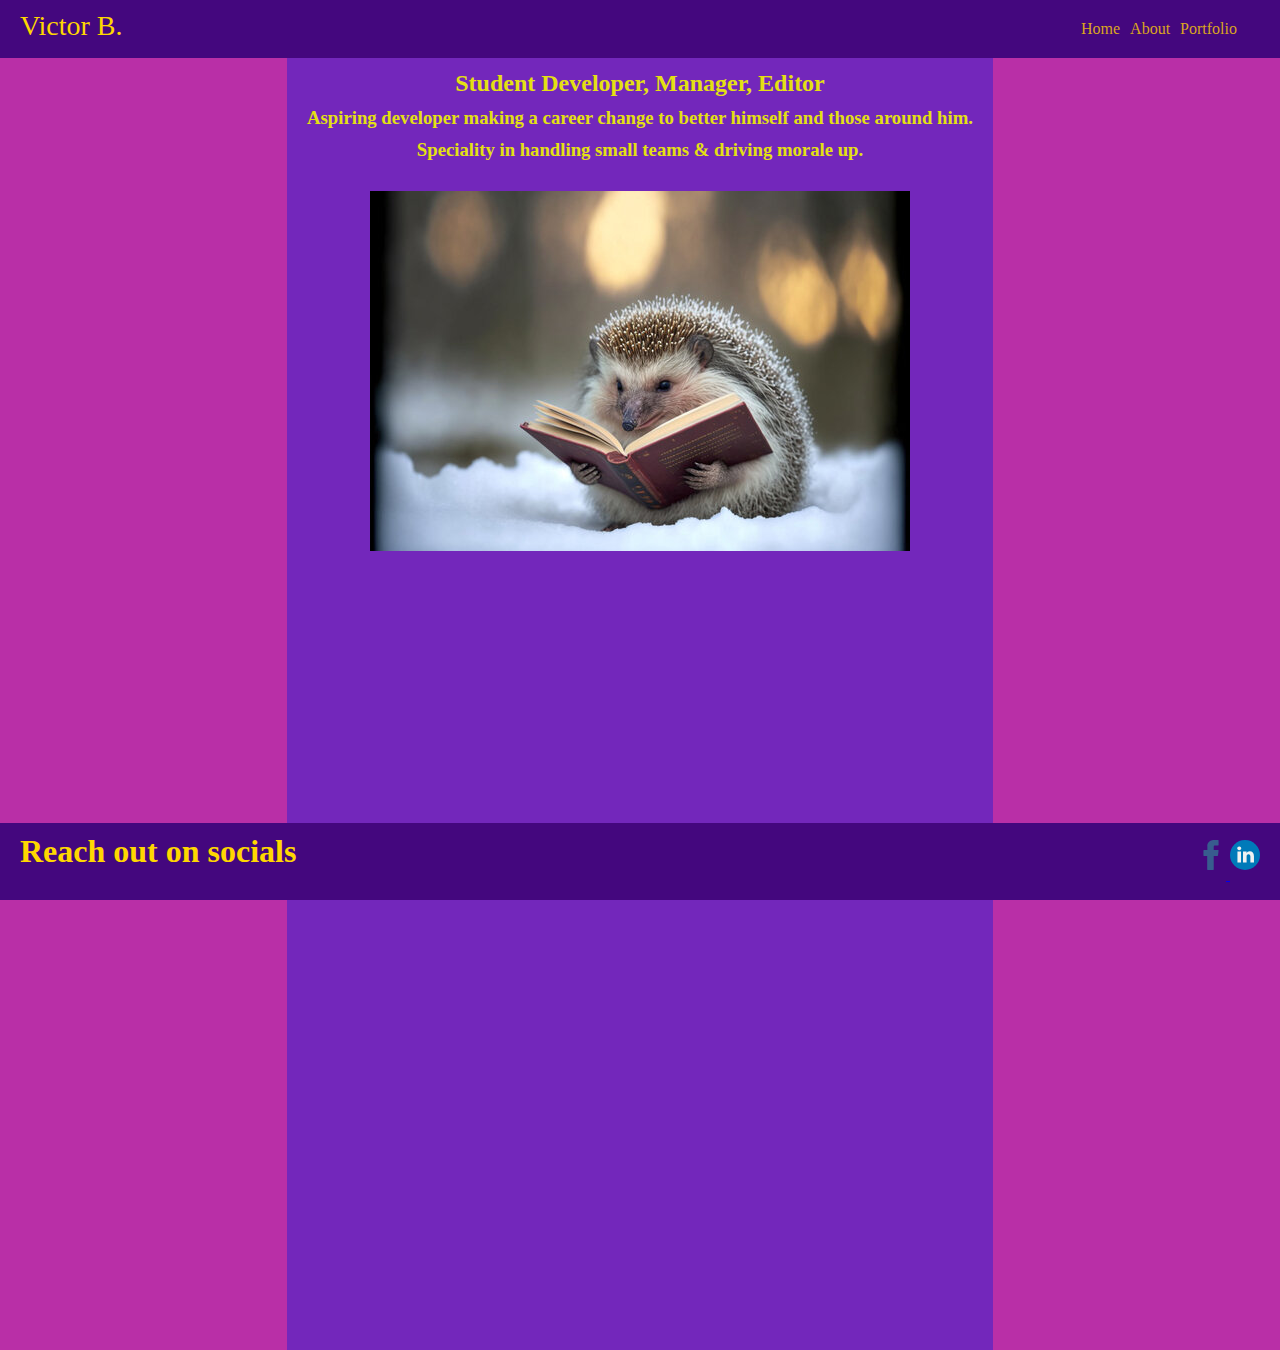
<file: index.html>
<html>

  <head>

    <title> Victor's Career Sim Website </title>
    
    <link rel="stylesheet" href="style.css"> 
  </head>

  <body>

    <header>
        <section class="logo">Victor B.</section>

        <nav>
        <section class="links">
          <a href="./index.html">Home</a>
          <a href="./about.html">About</a>
          <a href="./portfolio.html">Portfolio</a>
        </section>
        </nav>
        
    </header>


    <main>
      
    <h2>Student Developer, Manager, Editor</h2>

    <h3> Aspiring developer making a career change to better himself and those around him. </h3>
    <h3> Speciality in handling small teams & driving morale up.</h3>
    
    <section>
    <img class="profile" src="./hedgehog-reading-book.jpg" alt="A hedgehog instead of actual profile picture">
    </section>

    </main>


    <footer>

      <section>
      <h1>Reach out on socials</h1>
      </section>

      <section class="links">
      <a href="www.facebook.com" target="_blank">
        <img src="./facebook.svg" alt="facebook">
      </a>

      <a href="www.linkedin.com" target="_blank">
        <img src="./linkedin.svg" alt="linkedin">
      </a>
    </section>

    </footer>

  </body>

</html>
</file>
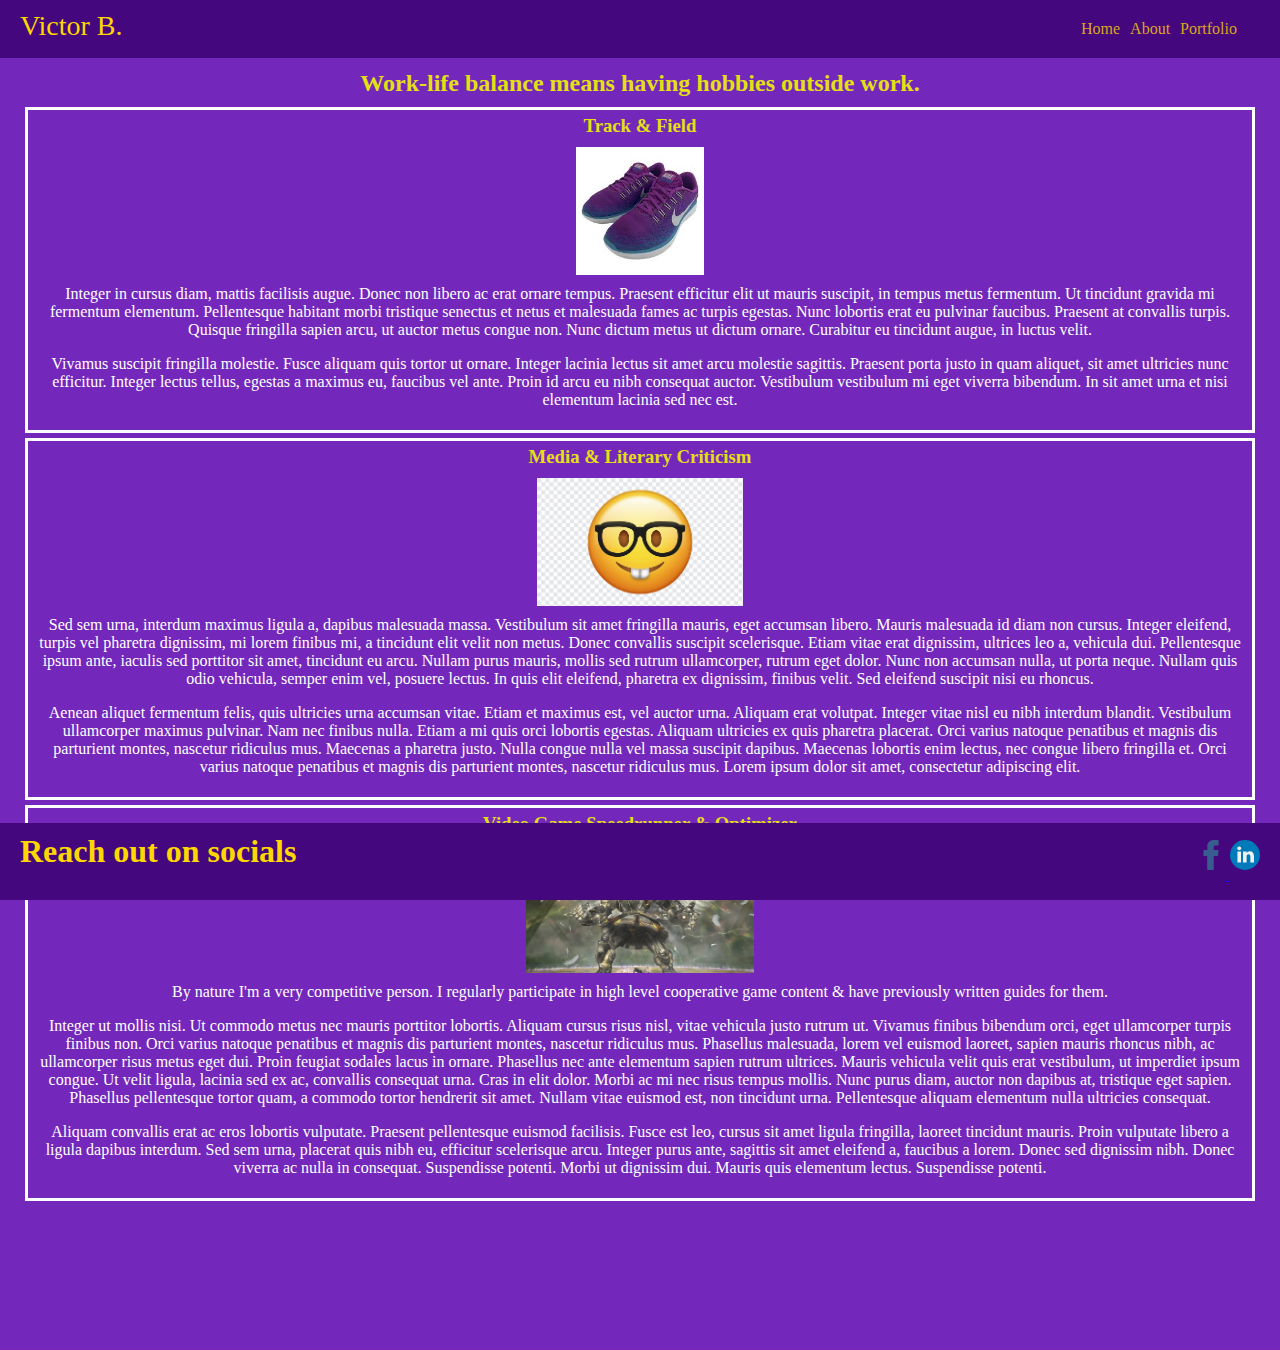
<file: about.html>
<html>

  <head>

    <title> Victor's ABOUT </title>

    <link rel="stylesheet" href="style.css"> 
  </head>

  <body>

    <header>
      <section class="logo">Victor B.</section>

      <nav>
      <section class="links">
        <a href="./index.html">Home</a>
        <a href="./about.html">About</a>
        <a href="./portfolio.html">Portfolio</a>
      </section>
      </nav>
      
  </header>


    <main>

    <section>
      <h2> Work-life balance means having hobbies outside work.</h2>
    </section>

    <section class="About">
      <h3>Track & Field</h3>
      <img class="left" src="./purple nikes.jpg" alt="Purple Running Shoes">
      <p>Integer in cursus diam, mattis facilisis augue. Donec non libero ac erat ornare tempus. Praesent efficitur elit ut mauris suscipit, in tempus metus fermentum. Ut tincidunt gravida mi fermentum elementum. Pellentesque habitant morbi tristique senectus et netus et malesuada fames ac turpis egestas. Nunc lobortis erat eu pulvinar faucibus. Praesent at convallis turpis. Quisque fringilla sapien arcu, ut auctor metus congue non. Nunc dictum metus ut dictum ornare. Curabitur eu tincidunt augue, in luctus velit.</p>
      <p>Vivamus suscipit fringilla molestie. Fusce aliquam quis tortor ut ornare. Integer lacinia lectus sit amet arcu molestie sagittis. Praesent porta justo in quam aliquet, sit amet ultricies nunc efficitur. Integer lectus tellus, egestas a maximus eu, faucibus vel ante. Proin id arcu eu nibh consequat auctor. Vestibulum vestibulum mi eget viverra bibendum. In sit amet urna et nisi elementum lacinia sed nec est. </p>
    </section>

    <section class="About">
      <h3>Media & Literary Criticism</h3>
      <img class="right" src="nerd.jpg" alt="Nerd Emoji - Smiley with glasses & buck teeth">
      <p>Sed sem urna, interdum maximus ligula a, dapibus malesuada massa. Vestibulum sit amet fringilla mauris, eget accumsan libero. Mauris malesuada id diam non cursus. Integer eleifend, turpis vel pharetra dignissim, mi lorem finibus mi, a tincidunt elit velit non metus. Donec convallis suscipit scelerisque. Etiam vitae erat dignissim, ultrices leo a, vehicula dui. Pellentesque ipsum ante, iaculis sed porttitor sit amet, tincidunt eu arcu. Nullam purus mauris, mollis sed rutrum ullamcorper, rutrum eget dolor. Nunc non accumsan nulla, ut porta neque. Nullam quis odio vehicula, semper enim vel, posuere lectus. In quis elit eleifend, pharetra ex dignissim, finibus velit. Sed eleifend suscipit nisi eu rhoncus.</p>
      <p>Aenean aliquet fermentum felis, quis ultricies urna accumsan vitae. Etiam et maximus est, vel auctor urna. Aliquam erat volutpat. Integer vitae nisl eu nibh interdum blandit. Vestibulum ullamcorper maximus pulvinar. Nam nec finibus nulla. Etiam a mi quis orci lobortis egestas. Aliquam ultricies ex quis pharetra placerat. Orci varius natoque penatibus et magnis dis parturient montes, nascetur ridiculus mus. Maecenas a pharetra justo. Nulla congue nulla vel massa suscipit dapibus. Maecenas lobortis enim lectus, nec congue libero fringilla et. Orci varius natoque penatibus et magnis dis parturient montes, nascetur ridiculus mus. Lorem ipsum dolor sit amet, consectetur adipiscing elit. </p>
    </section>

    <section class="About">
      <h3>Video Game Speedrunner & Optimizer</h3>
      <img class="left" src="perfect-alex.webp" alt="A Giant Golden Robot With Wings">
      <p>By nature I'm a very competitive person. I regularly participate in high level cooperative game content & have previously written guides for them. </p>
      <p>Integer ut mollis nisi. Ut commodo metus nec mauris porttitor lobortis. Aliquam cursus risus nisl, vitae vehicula justo rutrum ut. Vivamus finibus bibendum orci, eget ullamcorper turpis finibus non. Orci varius natoque penatibus et magnis dis parturient montes, nascetur ridiculus mus. Phasellus malesuada, lorem vel euismod laoreet, sapien mauris rhoncus nibh, ac ullamcorper risus metus eget dui. Proin feugiat sodales lacus in ornare. Phasellus nec ante elementum sapien rutrum ultrices. Mauris vehicula velit quis erat vestibulum, ut imperdiet ipsum congue. Ut velit ligula, lacinia sed ex ac, convallis consequat urna. Cras in elit dolor. Morbi ac mi nec risus tempus mollis. Nunc purus diam, auctor non dapibus at, tristique eget sapien. Phasellus pellentesque tortor quam, a commodo tortor hendrerit sit amet. Nullam vitae euismod est, non tincidunt urna. Pellentesque aliquam elementum nulla ultricies consequat.</p>
      <p>Aliquam convallis erat ac eros lobortis vulputate. Praesent pellentesque euismod facilisis. Fusce est leo, cursus sit amet ligula fringilla, laoreet tincidunt mauris. Proin vulputate libero a ligula dapibus interdum. Sed sem urna, placerat quis nibh eu, efficitur scelerisque arcu. Integer purus ante, sagittis sit amet eleifend a, faucibus a lorem. Donec sed dignissim nibh. Donec viverra ac nulla in consequat. Suspendisse potenti. Morbi ut dignissim dui. Mauris quis elementum lectus. Suspendisse potenti. </p>
    </section>
      
    </main>


    <footer>

      <section>
      <h1>Reach out on socials</h1>
      </section>

      <section class="links">
      <a href="www.facebook.com" target="_blank">
        <img src="./facebook.svg" alt="facebook">
      </a>

      <a href="www.linkedin.com" target="_blank">
        <img src="./linkedin.svg" alt="linkedin">
      </a>
    </section>

    </footer>

  </body>

</html>
</file>
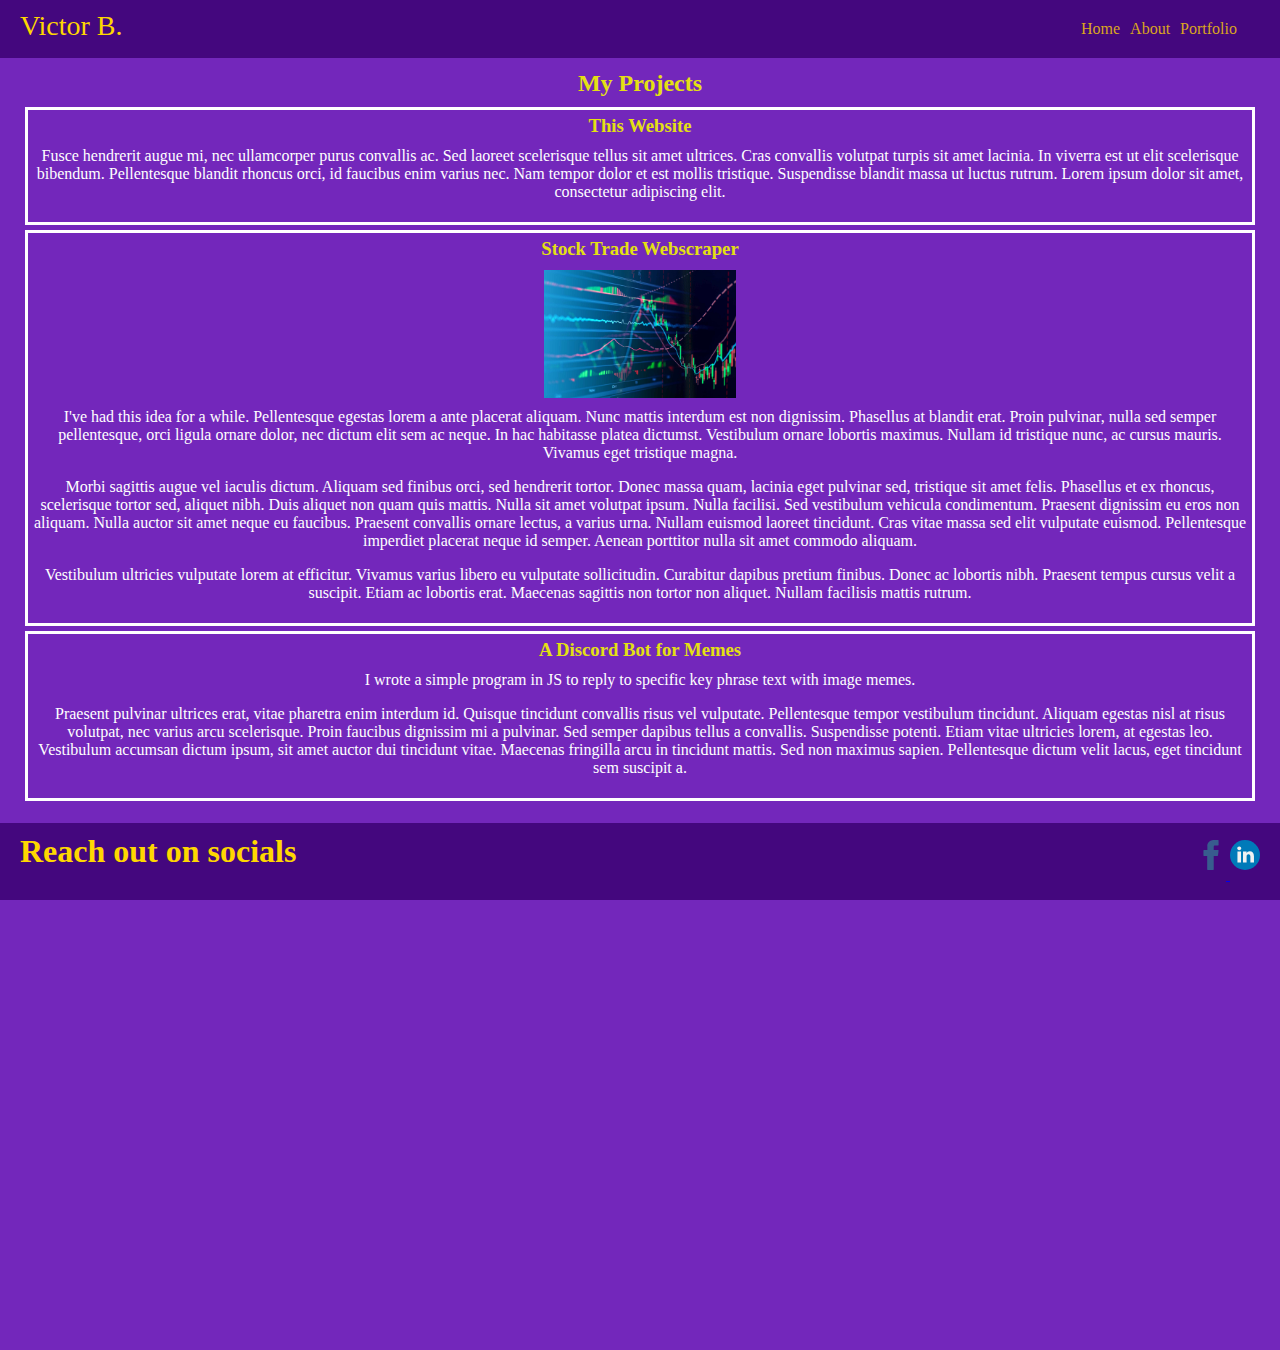
<file: portfolio.html>
<html>

  <head>

    <title> Victor's PORTFOLIO </title>

    <link rel="stylesheet" href="style.css"> 
  </head>

  <body>

    <header>
      <section class="logo">Victor B.</section>

      <nav>
      <section class="links">
        <a href="./index.html">Home</a>
        <a href="./about.html">About</a>
        <a href="./portfolio.html">Portfolio</a>
      </section>
      </nav>
      
    </header>


    <main>

    <h2> My Projects</h2>

    <section class="Projects">
      <h3>This Website</h3>
      <p> Fusce hendrerit augue mi, nec ullamcorper purus convallis ac. Sed laoreet scelerisque tellus sit amet ultrices. Cras convallis volutpat turpis sit amet lacinia. In viverra est ut elit scelerisque bibendum. Pellentesque blandit rhoncus orci, id faucibus enim varius nec. Nam tempor dolor et est mollis tristique. Suspendisse blandit massa ut luctus rutrum. Lorem ipsum dolor sit amet, consectetur adipiscing elit. </p>
    </section>

    <section class="Projects">
      <h3>Stock Trade Webscraper</h3>
      <img src="stocks.jpg" alt="Stock graph with green and red arrows">
      <p> I've had this idea for a while. Pellentesque egestas lorem a ante placerat aliquam. Nunc mattis interdum est non dignissim. Phasellus at blandit erat. Proin pulvinar, nulla sed semper pellentesque, orci ligula ornare dolor, nec dictum elit sem ac neque. In hac habitasse platea dictumst. Vestibulum ornare lobortis maximus. Nullam id tristique nunc, ac cursus mauris. Vivamus eget tristique magna. </p>
      <p> Morbi sagittis augue vel iaculis dictum. Aliquam sed finibus orci, sed hendrerit tortor. Donec massa quam, lacinia eget pulvinar sed, tristique sit amet felis. Phasellus et ex rhoncus, scelerisque tortor sed, aliquet nibh. Duis aliquet non quam quis mattis. Nulla sit amet volutpat ipsum. Nulla facilisi. Sed vestibulum vehicula condimentum. Praesent dignissim eu eros non aliquam. Nulla auctor sit amet neque eu faucibus. Praesent convallis ornare lectus, a varius urna. Nullam euismod laoreet tincidunt. Cras vitae massa sed elit vulputate euismod. Pellentesque imperdiet placerat neque id semper. Aenean porttitor nulla sit amet commodo aliquam. </p>
      <p> Vestibulum ultricies vulputate lorem at efficitur. Vivamus varius libero eu vulputate sollicitudin. Curabitur dapibus pretium finibus. Donec ac lobortis nibh. Praesent tempus cursus velit a suscipit. Etiam ac lobortis erat. Maecenas sagittis non tortor non aliquet. Nullam facilisis mattis rutrum. </p>
      </section>

    <section class="Projects">
      <h3>A Discord Bot for Memes</h3>
      <p>I wrote a simple program in JS to reply to specific key phrase text with image memes.</p>
      <p>Praesent pulvinar ultrices erat, vitae pharetra enim interdum id. Quisque tincidunt convallis risus vel vulputate. Pellentesque tempor vestibulum tincidunt. Aliquam egestas nisl at risus volutpat, nec varius arcu scelerisque. Proin faucibus dignissim mi a pulvinar. Sed semper dapibus tellus a convallis. Suspendisse potenti. Etiam vitae ultricies lorem, at egestas leo. Vestibulum accumsan dictum ipsum, sit amet auctor dui tincidunt vitae. Maecenas fringilla arcu in tincidunt mattis. Sed non maximus sapien. Pellentesque dictum velit lacus, eget tincidunt sem suscipit a. </p>
    </section>
      

    </main>


    <footer>

      <section>
      <h1>Reach out on socials</h1>
      </section>

      <section class="links">
      <a href="www.facebook.com" target="_blank">
        <img src="./facebook.svg" alt="facebook">
      </a>

      <a href="www.linkedin.com" target="_blank">
        <img src="./linkedin.svg" alt="linkedin">
      </a>
    </section>

    </footer>

  </body>

</html>
</file>
<file: style.css>
* {
  margin: 0;
  padding: 0;
  box-sizing: border-box;
  font-family: 'Times New Roman', Times, serif;
}

body {
  background-color: rgb(185, 47, 167);
  color: rgb(255, 255, 255);
  display: flex;
  justify-content: center;
}


header {
  position: fixed;
  top: 0;
  width: 100%;
  display: flex;
  justify-content: space-between;
  background-color: rgb(68, 7, 126);
  color: gold;
  padding: 10px 20px;
}

.logo {
  font-size: 28px;
}

nav {
  display: flex;
  justify-content: space-between;
  background-color: rgb(68, 7, 126);
  padding: 10px 20px;
}

nav a {
  margin: 3px;
  color: goldenrod;
  text-decoration: none;
  font-size: 16px;
}



main {
  background-color: rgb(115, 39, 187);
  display: block;
  text-align: center;
  padding: 20px;
  min-height: 150vh;
}

h1 {
  color: gold;
  margin-bottom: 20px;
} 

h2 {
  margin-top: 50px;  
}

h2, h3 {
  color: rgb(228, 224, 18);
  margin-bottom:10px;
}

main .profile {
  width: 540px;
  height: 360px;
  margin: 20px;
}

/* for the section classes */
.About, .Projects{
  border: 3px;
  border-style: solid;
  margin: 5px;
  padding:5px;
}

p {
  margin-bottom:1rem;
}

img {
  width: auto;
  height: 128px;
  margin-bottom: 10px;
}


footer {
display:flex;
justify-content: space-between;
align-items: center;
background-color: rgb(68, 7, 126);
color: gold;
padding: 10px 20px;
position:fixed;
width: 100%;
bottom: 0;
}


/* for the footer images so they aren't enormous */
.links img {
  width: 30px;
  height: 30px;
}
</file>
